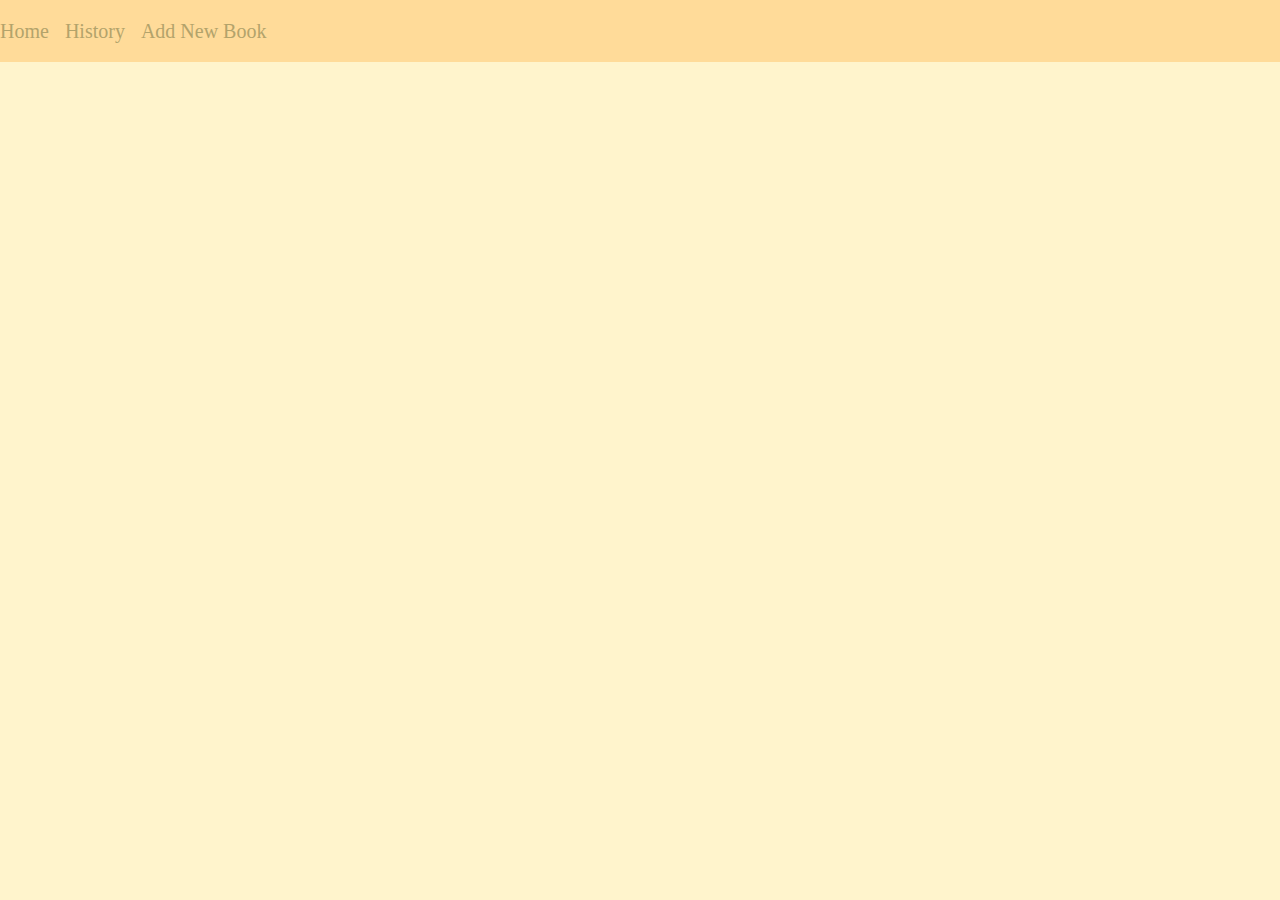
<file: history.html>
<!DOCTYPE html>
<html lang="en">
  <head>
    <meta charset="UTF-8" />
    <meta name="viewport" content="width=device-width, initial-scale=1.0" />
    <title>Document</title>
    <link rel="stylesheet" href="./css/reset.css" />
    <link rel="stylesheet" href="./css/variables.css" />
    <link rel="stylesheet" href="./css/styles.css" />
  </head>
  <body>
    <header>
      <nav>
        <ul>
          <li>Home</li>
          <li>History</li>
          <li>Add New Book</li>
        </ul>
      </nav>
    </header>
    <main></main>
    <script src="./js/main.js"></script>
  </body>
</html>
</file>
<file: css/variables.css>
:root {
  --ff-base: "DM Serif Text", serif;
  --ff-header: "DM Serif Display", serif;
  --fw-bold: 700;
  --fw-semi-bold: 600;
  --fw-regular: 400;
  --clr-background: #fff4cc;
  --clr-primary: #b3a36b;
  --clr-accent: #ffdb99;
  --clr-card: #fffae6;
}
</file>
<file: css/styles.css>
html,
body {
  height: 100%;
}

body {
  font-family: var(--ff-base);
  background-color: var(--clr-background);
}
h1,
h2,
h3 {
  font-family: var(--ff-header);
}

table {
  border-collapse: collapse;
  margin: auto;
  width: 70%;
}
td,
th {
  border: 1px solid black;
  padding: 0.5rem;
}

.flex {
  display: flex;
  justify-content: space-between;
}
.flex-column {
  display: flex;
  flex-direction: column;
  gap: 1rem;
  padding-block: 2rem;
}
.wrapper-medium {
  display: grid;
  grid-template-columns: minmax(1rem, 1fr) minmax(auto, 800px) minmax(1rem, 1fr);
  grid-gap: 1rem;
}
.wrapper-large {
  display: grid;
  grid-template-columns: minmax(1rem, 1fr) minmax(auto, 1000px) minmax(
      1rem,
      1fr
    );
  grid-gap: 1rem;
}

.button {
  background-color: var(--clr-primary);
  border: none;
  border-radius: 1rem;
  padding-block: 0.5rem;
  padding-inline: 1rem;
  cursor: pointer;
}

.button-counter {
  background-color: var(--clr-primary);
  border: none;
  border-radius: 1rem;
  display: flex;
  align-items: center;
}
.button-counter p {
  border-inline: 1px solid black;
  padding-inline: 1rem;
}

header {
  background-color: var(--clr-accent);
  color: var(--clr-primary);
}
header > div {
  display: flex;
  justify-content: space-between;
  align-items: center;
}
nav ul {
  padding-block: 1rem;
  display: flex;
  gap: 1rem;
  font-size: 1.25rem;
}
.search-bar {
  border: 1px solid var(--clr-primary);
  border-radius: 1rem;
  padding-block: 0.5rem;
  padding-inline: 1rem;
  background-color: white;
}
.search-bar input {
  border: none;
}
.search-bar i {
  cursor: pointer;
}

.pagination {
  align-self: center;
  display: none;
  gap: 1rem;
  align-items: center;
  font-size: 1.2rem;
  color: var(--clr-primary);
}
.pagination i {
  background-color: var(--clr-card);
  line-height: 35px;
  text-align: center;
  height: 35px;
  width: 35px;
  border-radius: 50%;
  cursor: pointer;
}

form {
  background-color: var(--clr-card);
  display: flex;
  flex-direction: column;
  align-items: center;
  gap: 2rem;
  border-radius: 1rem;
  padding: 2rem;
}
form #authors,
#categories {
  display: flex;
  flex-wrap: wrap;
}
form div {
  display: flex;
  flex-direction: column;
  gap: 1rem;
}
form button {
  align-self: flex-end;
}
form input {
  border: 1px solid var(--clr-primary);
  border-radius: 1rem;
  padding-block: 0.5rem;
  padding-inline: 1rem;
  background-color: white;
}
.book__container {
  display: flex;
  flex-direction: column;
  gap: 2rem;
}

.book__image {
  object-fit: contain;
  max-height: 300px;
}
.book__details {
  display: flex;
  flex-direction: column;
  gap: 1.5rem;
}

.book__name {
}

.book__authors {
  display: flex;
  gap: 0.5rem;
}
.book__categories {
  display: flex;
  flex-wrap: wrap;
  gap: 0.5rem;
}
.book__categories > * {
  background-color: var(--clr-card);
  border-radius: 1rem;
  padding-inline: 0.8rem;
  padding-block: 0.4rem;
}

.book__description {
}

.book__copies {
}

.book__ISBN {
}
.book__actions {
  display: flex;
  gap: 1rem;
  justify-content: end;
  align-items: center;
}

.book__actions-error {
  color: red;
}

.book__grid {
  display: grid;
  grid-template-columns: repeat(auto-fill, minmax(200px, 1fr));
  gap: 2rem;
}

.book__card {
  display: flex;
  flex-direction: column;
  gap: 0.5rem;
  background-color: var(--clr-card);
  padding: 1rem;
  border-radius: 1rem;
  text-align: center;
}

.book__name-card {
  max-height: 5rem;
  overflow: hidden;
}
.book__image-card {
  height: 200px;
  object-fit: contain;
}

.book__hidden-container {
  display: flex;
  flex-direction: column;
  align-items: center;
  position: relative;
  background: url(https://images.penguinrandomhouse.com/cover/9780547928227)
    no-repeat center;
  background-size: contain;
}
.book__actions-card {
  display: none;
  position: absolute;
  bottom: 20px;
  background-color: var(--clr-card);
  color: var(--clr-primary);
  font-size: 1.2rem;
  border-radius: 1rem;
  padding: 0.5rem;
  gap: 0.5rem;
  align-items: center;
}

.book__actions-card i {
  cursor: pointer;
}
</file>
